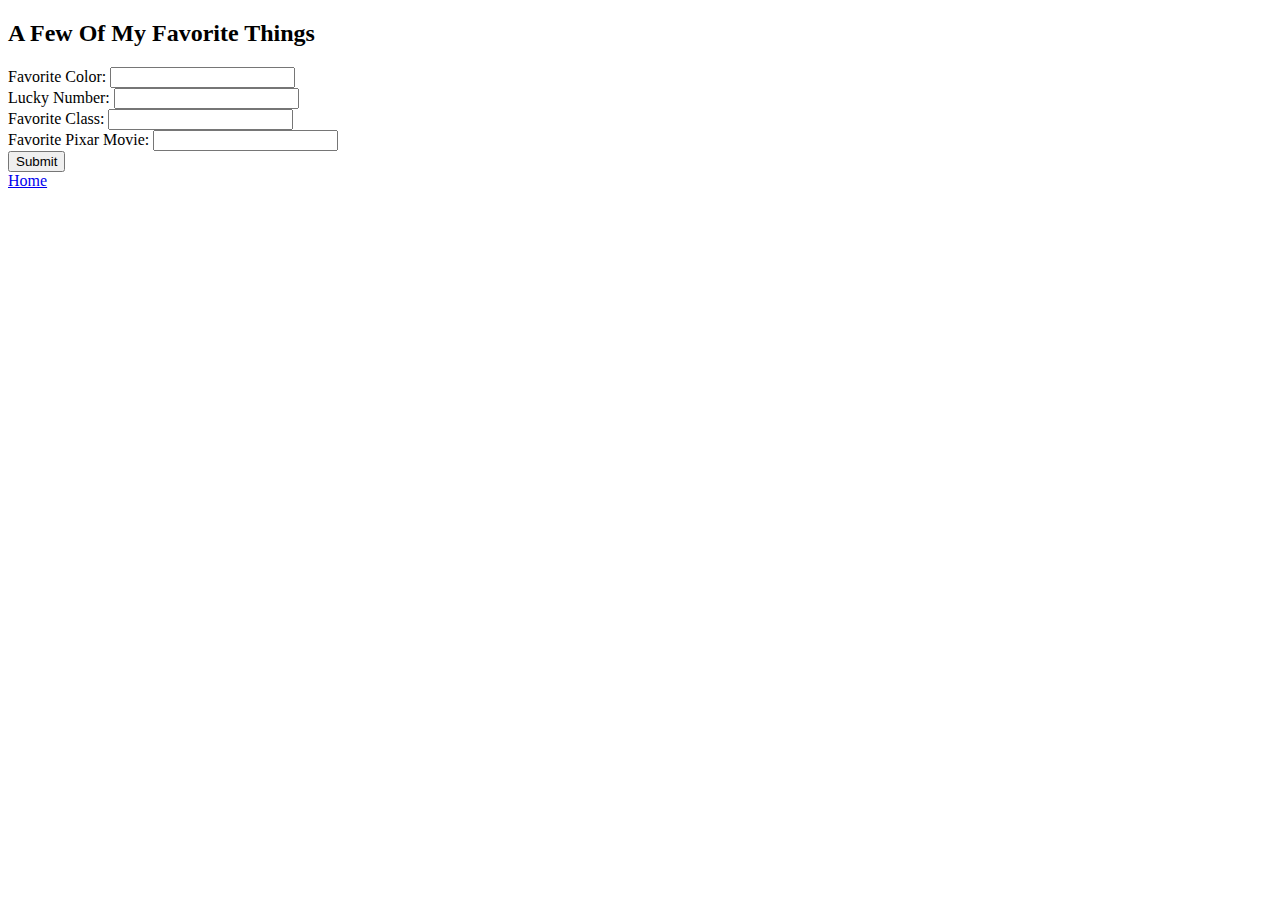
<file: templates/index.html>
<!DOCTYPE html>

<html>

   <head>

      <meta charset="UTF-8">

      <meta name="viewport" content="width=device-width">

      <title>Flask Template</title>

   </head>

   <body>

      <form>

         <h2>A Few Of My Favorite Things</h2>

         <label>Favorite Color: <input type="text" name="color"/></label><br>

         <label>Lucky Number: <input type="number" name="luck_num"/></label><br>

         <label>Favorite Class: <input type="text" name="fav_class"/></label><br>

         <label>Favorite Pixar Movie: <input type="text" name="best_pix"/></label><br>

         <button>Submit</button>

      </form>

   </body>
   <li><a href="coffee.co/home">Home</a></li>
</html>
</file>
